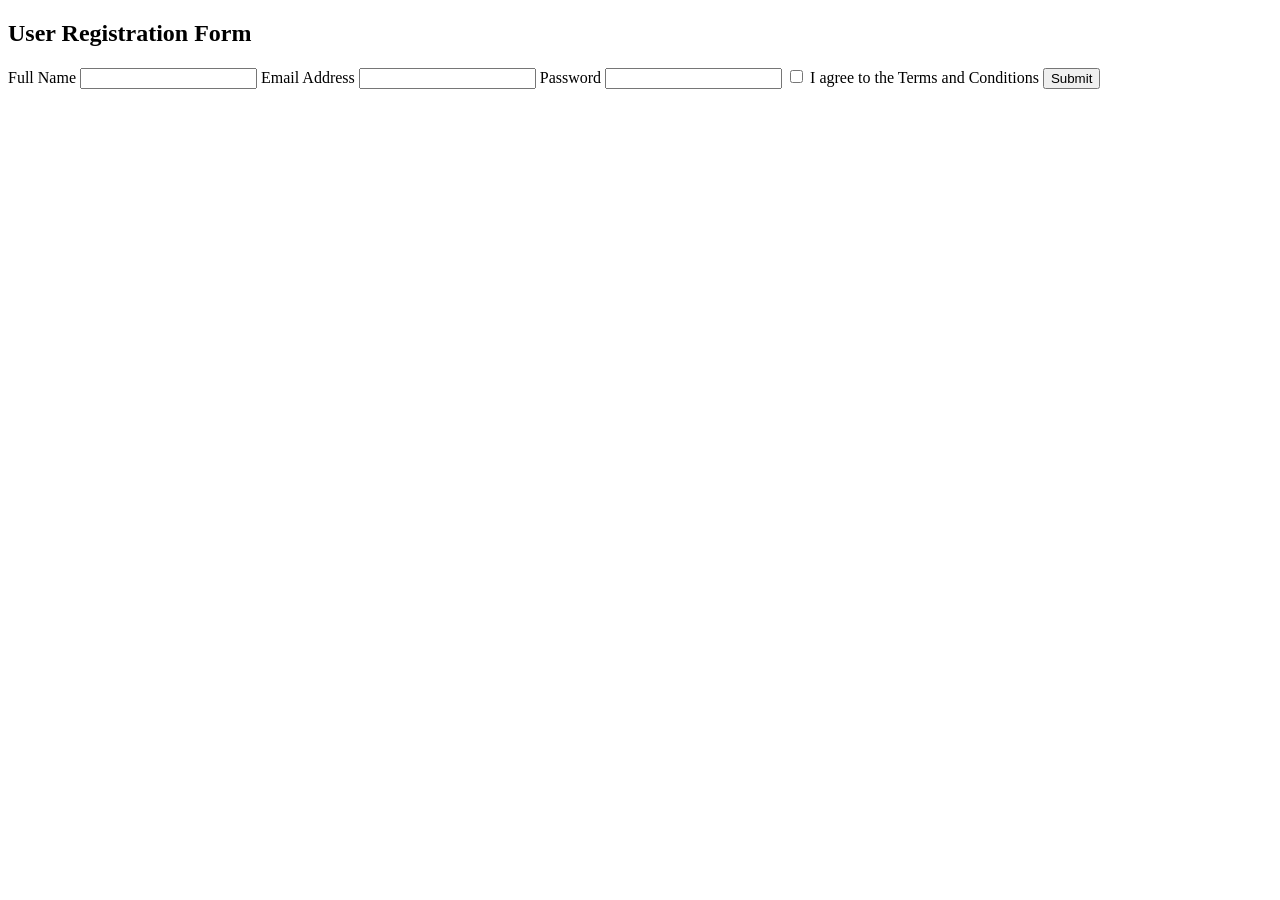
<file: accessible-form/forms-and-accessibility-activity-forms-and-accessibility-group-12/index.html>
<!DOCTYPE html>
<html lang="en">
<head>
    <meta charset="UTF-8">
    <meta name="viewport" content="width=device-width, initial-scale=1.0">
    <title>Accessible HTML Form</title>
</head>

<body>

    <h2>User Registration Form</h2>

    <form>

        <label for="fullname">Full Name</label>
        <input type="text" id="fullname" name="fullname">

        <label for="email">Email Address</label>
        <input type="email" id="email" name="email">

        <label for="password">Password</label>
        <input type="password" id="password" name="password">

        <input type="checkbox" id="terms" name="terms">
        <label for="terms">I agree to the Terms and Conditions</label>

        <button type="submit">Submit</button>

    </form>

</body>
</html>
</file>
